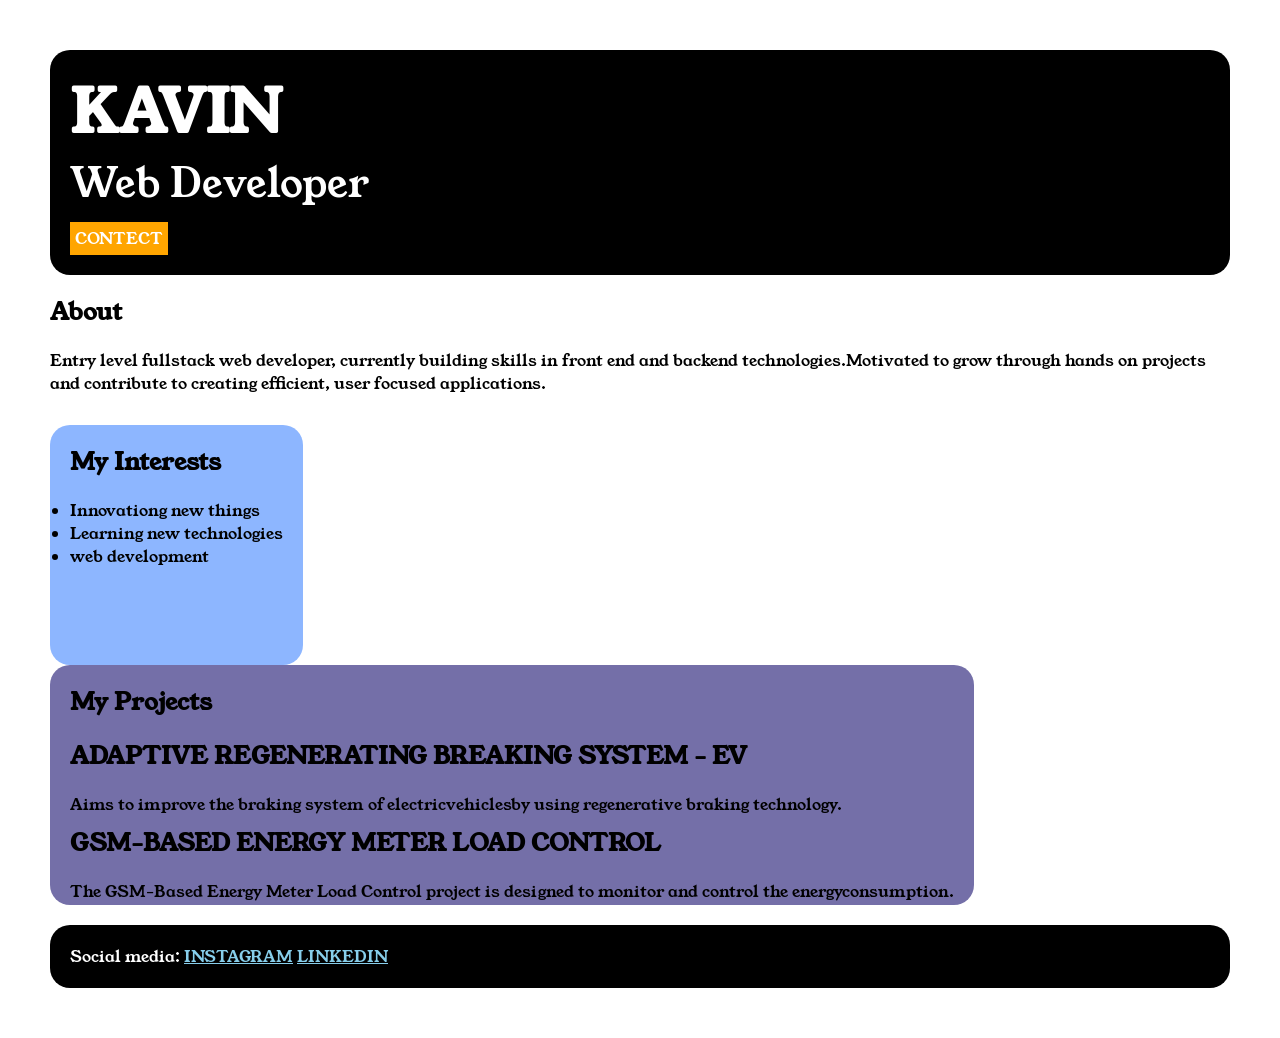
<file: index.html>
<!DOCTYPE html>
<html>

<head>
    <title>Kavin</title>
    <link rel="stylesheet" href="style.css">
    <link rel="preconnect" href="https://fonts.googleapis.com">
    <link rel="preconnect" href="https://fonts.gstatic.com" crossorigin>
    <link href="https://fonts.googleapis.com/css2?family=Young+Serif&display=swap" rel="stylesheet">
</head>

<body>
    <div class="container">
        <div class="section-one">
            <h1 class="section-one__name">KAVIN</h1>
            <p class="section-one__work">Web Developer</p>
            <a class="section-one__referral" href="forms.html">CONTECT</a>
        </div>
        <div class="section-two">
            <h2 class="section-two__title">About</h2>
            <p class="section-two__desc">
                Entry level fullstack web developer, currently building skills in front end
                and backend technologies.Motivated to
                grow through hands on projects and contribute to creating efficient, user focused applications.</p>
        </div>

        <div class="section-three">
            <h2 claass="section-three__title">My Interests</h2>
            <ul class="section-three__desc">
                <li>Innovationg new things</li>
                <li>Learning new technologies</li>
                <li>web development</li>
            </ul>
        </div>
        <div class="section-four">
            <h2 class="section-four__title">My Projects</h2>
            <ul class="section-four__desc">
                <h2 class="section-four__titel1">ADAPTIVE REGENERATING BREAKING SYSTEM - EV</h2>
                <p class="section-four__desc">
                    Aims to improve the braking system of electricvehiclesby using regenerative braking technology. </p>
                <h2 class="section-four__title1">
                    GSM-BASED ENERGY METER LOAD CONTROL</h2>
                <p class="section-four__desc">
                    The GSM-Based Energy Meter Load Control project is designed to monitor and control the
                    energyconsumption.</p>
            </ul>
        </div>
        <div class="section-five">
            <p class="section-five__title">Social media:
                <a href="https://www.instagram.com/">INSTAGRAM</a>
                <a href="https://www.linkedin.com/feed/">LINKEDIN</a>
            </p>
        </div>

    </div>
</body>

</html>
</file>
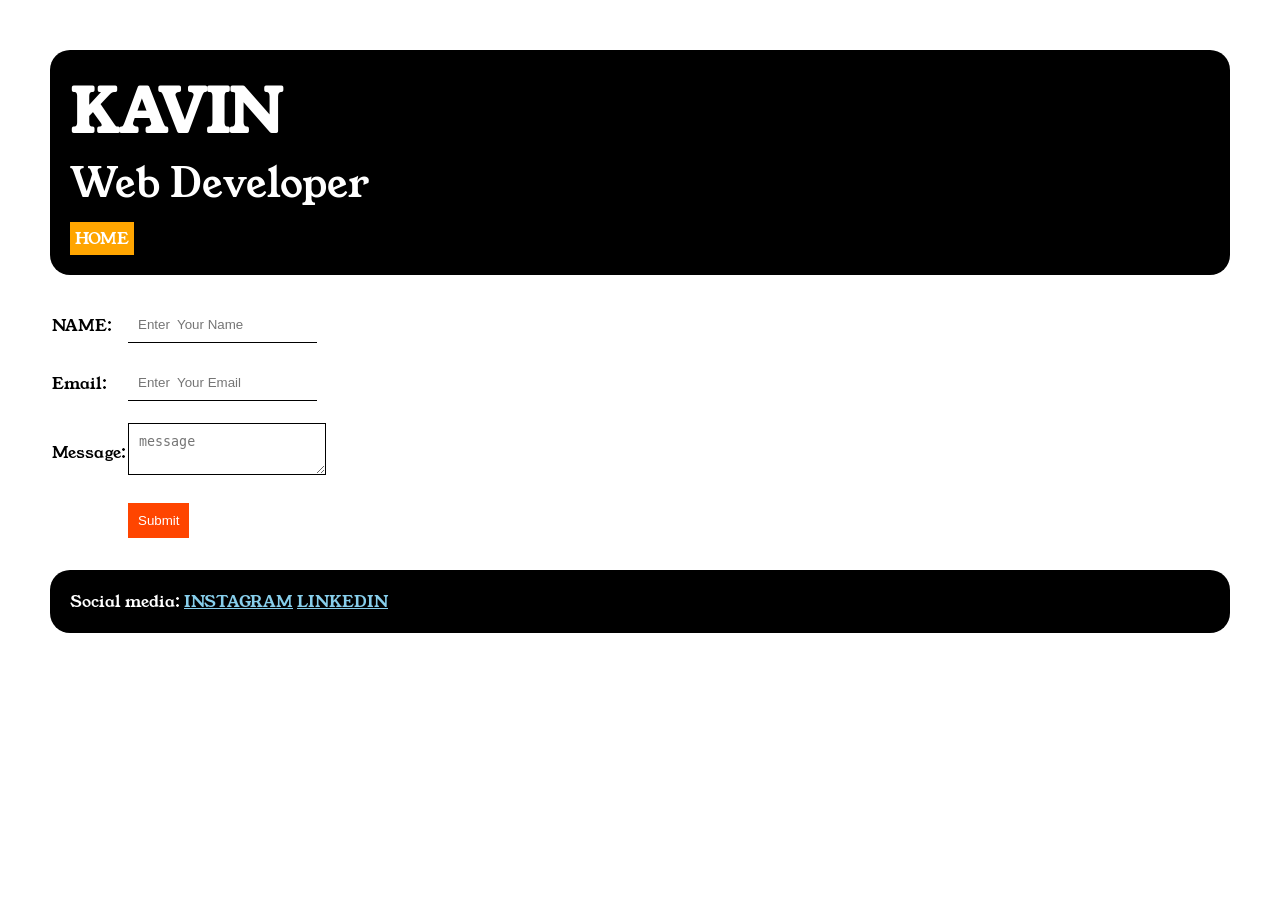
<file: forms.html>
<!DOCTYPE html>

<head>
    <title>Kavin contact form </title>
     <link rel="stylesheet" href="style.css">
    <link rel="preconnect" href="https://fonts.googleapis.com">
    <link rel="preconnect" href="https://fonts.gstatic.com" crossorigin>
    <link href="https://fonts.googleapis.com/css2?family=Young+Serif&display=swap" rel="stylesheet">
</head>

<body>
 <div class="container">
        <div class="section-one">
            <h1 class="section-one__name">KAVIN</h1>
            <p class="section-one__work">Web Developer</p>
            <a class="section-one__referral" href="portfolio.html">HOME</a>
        </div>
        <div class="contact-form">
            <form>
        <table>
            <tr>
                <td>NAME:</td>
                <td><input type="text" placeholder="Enter  Your Name " class="contact-form__input"></td>
            </tr>
            <tr>
                <td>Email:</td>
                <td><input type="number"  placeholder="Enter  Your Email " class="contact-form__input"></td>
            </tr>
            <tr>
                <td>Message:</td>
                <td><textarea placeholder="message"  placeholder="Enter  Your Messeage " class="contact-form__textarea"></textarea></td>
            </tr>
            <tr>
            <td></td>
            <td><input type="submit" class="contact-form__submit"></td>
        </tr>

        </table>

        </div>
    
        
         <div class="section-five">
            <p class="section-five__title">Social media:
                <a href="https://www.instagram.com/">INSTAGRAM</a>
                <a href="https://www.linkedin.com/feed/">LINKEDIN</a>
            </p>
        </div>
    </form>
 </div>
</body>
</file>
<file: style.css>
*{
    padding: 0;
    margin: 0;
}
body{
  font-family: "Young Serif", serif;
  font-weight: 200;
  font-style: normal;
}


.container{
  padding: 50px;
}
.section-one{
  background-color: black;
  color: white;
  padding: 20px;
  border-radius: 20px;
}
.section-one__referral{
  background-color: orange;
  color: white;
  text-decoration: none;
  padding-left: 5px;
  padding-right: 5px;
  padding-bottom: 5px;
  padding-top: 5px;
  display: inline-block;
  margin-top: 10px;
}

.section-one__name{
  font-size: 60px;
}

.section-one__work{
  font-size: 40px;
}

.section-two,.section-three,.section-five{
  margin-top: 20px;

}


.section-two__desc,.section-three__desc,.section-four__desc,.section-five__desc{
  margin-top: 20px;
  margin-bottom: 10px;
}


.section-four__title1{
  margin-bottom: 20px;
}


.section-five{
  background-color: black;
  color: white;
  padding: 20px;
  border-radius: 20px;
}

.section-five__title a{
  color: skyblue;
}

.section-three{
  background-color: #8db6ff;
  color: black;
  padding: 20px;
  display: inline-block;
  height: 200px;
  border-radius: 20px;
  vertical-align: top;
  vertical-align: bottom;
}

.section-four{
  background-color: #746fa8;
  color: black;
  padding: 20px;
  display: inline-block;
  height: 200px;
  border-radius: 20px;
  vertical-align: top;
  vertical-align: bottom;
}

.contact-form{
   margin-top: 20px;
}

.contact-form__input,.contact-form__textarea,.contact-form__submit{
  margin-top: 10px;
  margin-bottom: 10px;
}

.contact-form__input{
  padding: 10px;
  border: none;
  border-bottom: solid black 1px;
}

.contact-form__textarea{
  padding: 10px;
  border: solid black 1px;

}

.contact-form__submit{
  padding-bottom: 10px;
  padding-left: 10px;
  padding-right: 10px;
  padding-top: 10px;
  background-color: orangered;
  color: white;
  border: none;
}
</file>
